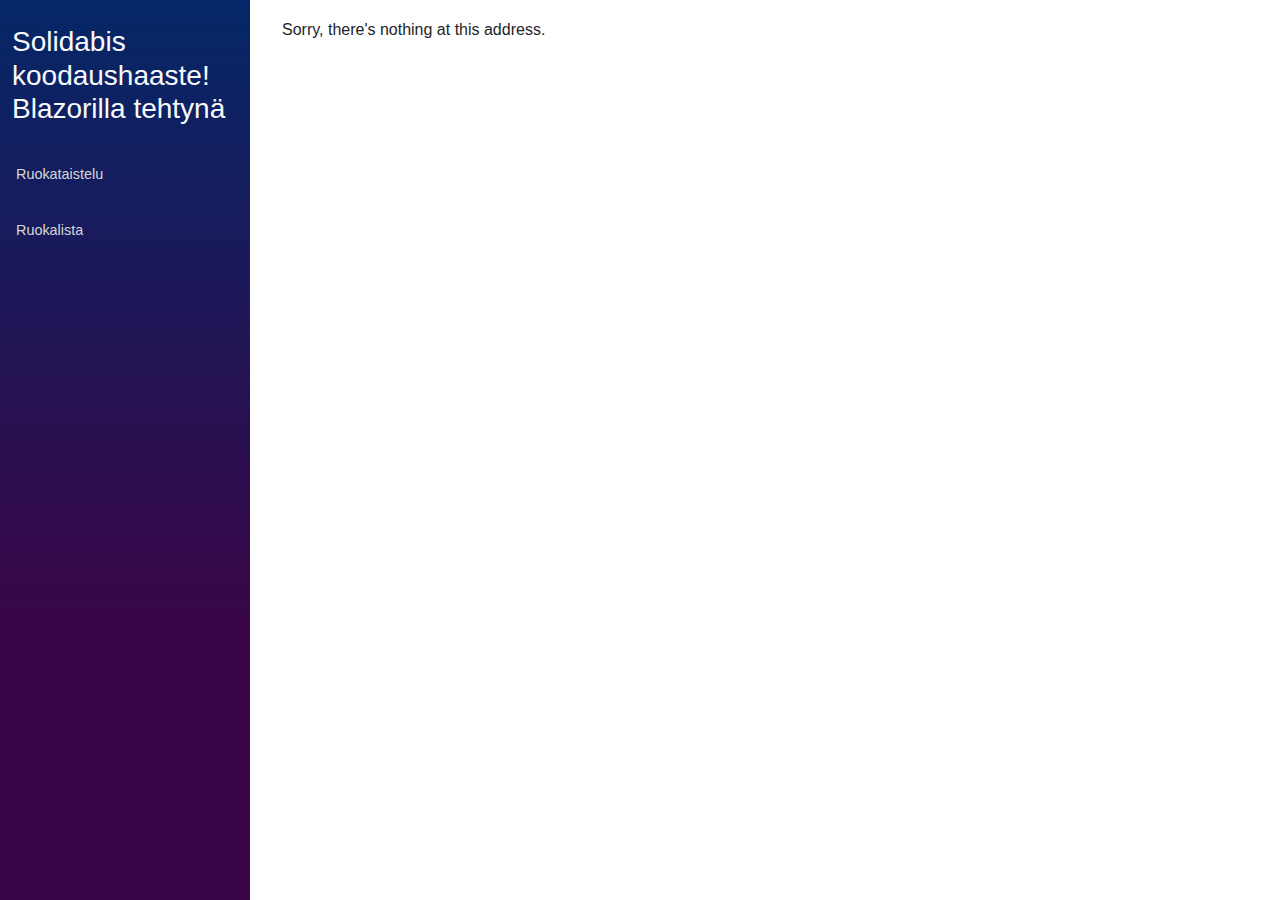
<file: wwwroot/index.html>
<!DOCTYPE html>
<html lang="en">

<head>
    <meta charset="utf-8" />
    <meta name="viewport" content="width=device-width, initial-scale=1.0, maximum-scale=1.0, user-scalable=no" />
    <title>Solidabis_Koodaushaaste_Blazor</title>
    <link href="css/bootstrap/bootstrap.min.css" rel="stylesheet" />
    <link href="css/app.css" rel="stylesheet" />
    <link href="Solidabis_Koodaushaaste_Blazor.styles.css" rel="stylesheet" />
</head>

<body>
    <div id="app">Loading...</div>

    <div id="blazor-error-ui">
        An unhandled error has occurred.
        <a href="" class="reload">Reload</a>
        <a class="dismiss">🗙</a>
    </div>
    <script src="_framework/blazor.webassembly.js" autostart="false"></script>
    <script type="module">
        import { BrotliDecode } from './decode.min.js';
        Blazor.start({
            loadBootResource: function (type, name, defaultUri, integrity) {
                if (type !== 'dotnetjs' && location.hostname !== 'localhost') {
                    return (async function () {
                        const response = await fetch(defaultUri + '.br', { cache: 'no-cache' });
                        if (!response.ok) {
                            throw new Error(response.statusText);
                        }
                        const originalResponseBuffer = await response.arrayBuffer();
                        const originalResponseArray = new Int8Array(originalResponseBuffer);
                        const decompressedResponseArray = BrotliDecode(originalResponseArray);
                        const contentType = type ===
                            'dotnetwasm' ? 'application/wasm' : 'application/octet-stream';
                        return new Response(decompressedResponseArray,
                            { headers: { 'content-type': contentType } });
                    })();
                }
            }
        });
    </script>
</body>

</html>
</file>
<file: wwwroot/Solidabis_Koodaushaaste_Blazor.styles.css>
/* /Shared/MainLayout.razor.rz.scp.css */
.page[b-7hfl7wgnce] {
    position: relative;
    display: flex;
    flex-direction: column;
}

main[b-7hfl7wgnce] {
    flex: 1;
}

.sidebar[b-7hfl7wgnce] {
    background-image: linear-gradient(180deg, rgb(5, 39, 103) 0%, #3a0647 70%);
}

.top-row[b-7hfl7wgnce] {
    background-color: #f7f7f7;
    border-bottom: 1px solid #d6d5d5;
    justify-content: flex-end;
    height: 3.5rem;
    display: flex;
    align-items: center;
}

    .top-row[b-7hfl7wgnce]  a, .top-row[b-7hfl7wgnce]  .btn-link {
        white-space: nowrap;
        margin-left: 1.5rem;
        text-decoration: none;
    }

    .top-row[b-7hfl7wgnce]  a:hover, .top-row[b-7hfl7wgnce]  .btn-link:hover {
        text-decoration: underline;
    }

    .top-row[b-7hfl7wgnce]  a:first-child {
        overflow: hidden;
        text-overflow: ellipsis;
    }

@media (max-width: 640.98px) {
    .top-row:not(.auth)[b-7hfl7wgnce] {
        display: none;
    }

    .top-row.auth[b-7hfl7wgnce] {
        justify-content: space-between;
    }

    .top-row[b-7hfl7wgnce]  a, .top-row[b-7hfl7wgnce]  .btn-link {
        margin-left: 0;
    }
}

@media (min-width: 641px) {
    .page[b-7hfl7wgnce] {
        flex-direction: row;
    }

    .sidebar[b-7hfl7wgnce] {
        width: 250px;
        height: 100vh;
        position: sticky;
        top: 0;
    }

    .top-row[b-7hfl7wgnce] {
        position: sticky;
        top: 0;
        z-index: 1;
    }

    .top-row.auth[b-7hfl7wgnce]  a:first-child {
        flex: 1;
        text-align: right;
        width: 0;
    }

    .top-row[b-7hfl7wgnce], article[b-7hfl7wgnce] {
        padding-left: 2rem !important;
        padding-right: 1.5rem !important;
    }
}
/* /Shared/NavMenu.razor.rz.scp.css */
.navbar-toggler[b-lhjcaqupmc] {
    background-color: rgba(255, 255, 255, 0.1);
}

.top-row[b-lhjcaqupmc] {
    height: 3.5rem;
    background-color: rgba(0,0,0,0.4);
}

.navbar-brand[b-lhjcaqupmc] {
    font-size: 1.1rem;
}

.oi[b-lhjcaqupmc] {
    width: 2rem;
    font-size: 1.1rem;
    vertical-align: text-top;
    top: -2px;
}

.nav-item[b-lhjcaqupmc] {
    font-size: 0.9rem;
    padding-bottom: 0.5rem;
}

    .nav-item:first-of-type[b-lhjcaqupmc] {
        padding-top: 1rem;
    }

    .nav-item:last-of-type[b-lhjcaqupmc] {
        padding-bottom: 1rem;
    }

    .nav-item[b-lhjcaqupmc]  a {
        color: #d7d7d7;
        border-radius: 4px;
        height: 3rem;
        display: flex;
        align-items: center;
        line-height: 3rem;
    }

.nav-item[b-lhjcaqupmc]  a.active {
    background-color: rgba(255,255,255,0.25);
    color: white;
}

.nav-item[b-lhjcaqupmc]  a:hover {
    background-color: rgba(255,255,255,0.1);
    color: white;
}

@media (min-width: 641px) {
    .navbar-toggler[b-lhjcaqupmc] {
        display: none;
    }

    .collapse[b-lhjcaqupmc] {
        /* Never collapse the sidebar for wide screens */
        display: block;
    }
}
</file>
<file: wwwroot/css/app.css>
@import url('open-iconic/font/css/open-iconic-bootstrap.min.css');

html, body {
    font-family: 'Helvetica Neue', Helvetica, Arial, sans-serif;
}

h1:focus {
    outline: none;
}

a, .btn-link {
    color: #0071c1;
}

.btn-primary {
    color: #fff;
    background-color: #1b6ec2;
    border-color: #1861ac;
}

.content {
    padding-top: 1.1rem;
}

.valid.modified:not([type=checkbox]) {
    outline: 1px solid #26b050;
}

.invalid {
    outline: 1px solid red;
}

.validation-message {
    color: red;
}
.foodItem {
    background-color: #0F3460;
    border-radius: 10px;
}
.foodItem button {
    display:flex;
    justify-content: center

}
.foodItem h3, .foodItem p {
    text-align: center;
    color: floralwhite;
    padding-left:5px;
    padding-right: 5px;
}
.foodItem h3 {
    font-size: large;
    font-weight: bold;
}
.battledata-container {
    background-color: #16213E;
    padding: 10px;
    border-radius: 10px;
    overflow:scroll;
    height: 700px;
}
.singlebattledata {
    padding: 10px;
    margin:auto;
    padding-left: 25px;
    box-sizing: border-box;
    padding-right: 25px;
    background-color: #533483;
    border-radius: 10px;
    width: fit-content;
}
.singlebattledata:not(:first-child) {
    border-top: none;
}
.ruokataistelu {
    text-align: center;
}
.battlebutton {
    margin: auto;
    box-sizing: border-box;
    background-color: #16213E;
    border-radius: 10px;
    font-size: large;
    max-width: 350px;
    min-width: 100px;
    min-height: 50px;
    max-height: 75px;
    color: white;
    margin-bottom: 25px;
}
.battle-showaction {
    margin: auto;
    background-color: #0F3460;
    border-radius: 10px;
    font-size: large;
    width: 300px;
    height: 50px;
    color: white;
    margin-bottom: 15px;
}
.battle-showaction:hover {
    background-color: white;
    color: #533483;
}
.battledata {
    padding: 5px;
}
.battledata h3 {
    padding-left: 10px;
    text-align: left;
    font-size: medium;
    color: white;
}
.battledata p {
    padding-left: 5px;
    text-align: left;
    font-size: medium;
    color: white;
}
.attacker h3 {
    background-color: #E94560;
    border-radius: 10px;
    padding: 10px;
    width: fit-content;
}
.attacker p {
    padding-top : 8px;
}
.target h3 {
    background-color: #61e945;
    border-radius: 10px;
    padding: 10px;
    width: fit-content;
}
.target p {
    padding-top : 8px;
    width: fit-content;
}
.battle-showaction button {
    color: #16213E;
}
.damage h3 {
    background-color: #E94560;
    border-radius: 10px;
    padding: 10px;
    width: fit-content;
    font-weight: bold;
}
.foodbattle-over {
    padding: 10px;
    margin: auto;
    margin-bottom: 15px;
    padding-left: 25px;
    box-sizing: border-box;
    padding-right: 25px;
    background-color: #533483;
    border-radius: 10px;

    width: fit-content;
}
.foodbattle-over .winner {
    background-color: #61e945;
    border-radius: 10px;
    padding:10px;
    margin-bottom:15px;
    width: fit-content;
}
.foodbattle-over .winner h3 {
    color: white;
    font-size: large;
    padding: 10px;
}
.foodbattle-over .loser {
    background-color: #E94560;
    border-radius: 10px;
    padding: 10px;
    margin-bottom: 15px;
    width: fit-content;
}
.foodbattle-over .loser h3 {
    color: white;
    font-size: large;
    padding: 10px;
}
#blazor-error-ui {
    background: lightyellow;
    bottom: 0;
    box-shadow: 0 -1px 2px rgba(0, 0, 0, 0.2);
    display: none;
    left: 0;
    padding: 0.6rem 1.25rem 0.7rem 1.25rem;
    position: fixed;
    width: 100%;
    z-index: 1000;
}
.myname {
    font-weight: bold;
}
.navbar-title {
    padding-top: 25px;
}

#blazor-error-ui .dismiss {
    cursor: pointer;
    position: absolute;
    right: 0.75rem;
    top: 0.5rem;
}

.blazor-error-boundary {
    background: url([data-uri]) no-repeat 1rem/1.8rem, #b32121;
    padding: 1rem 1rem 1rem 3.7rem;
    color: white;
}

.blazor-error-boundary::after {
    content: "An error has occurred."
}
</file>
